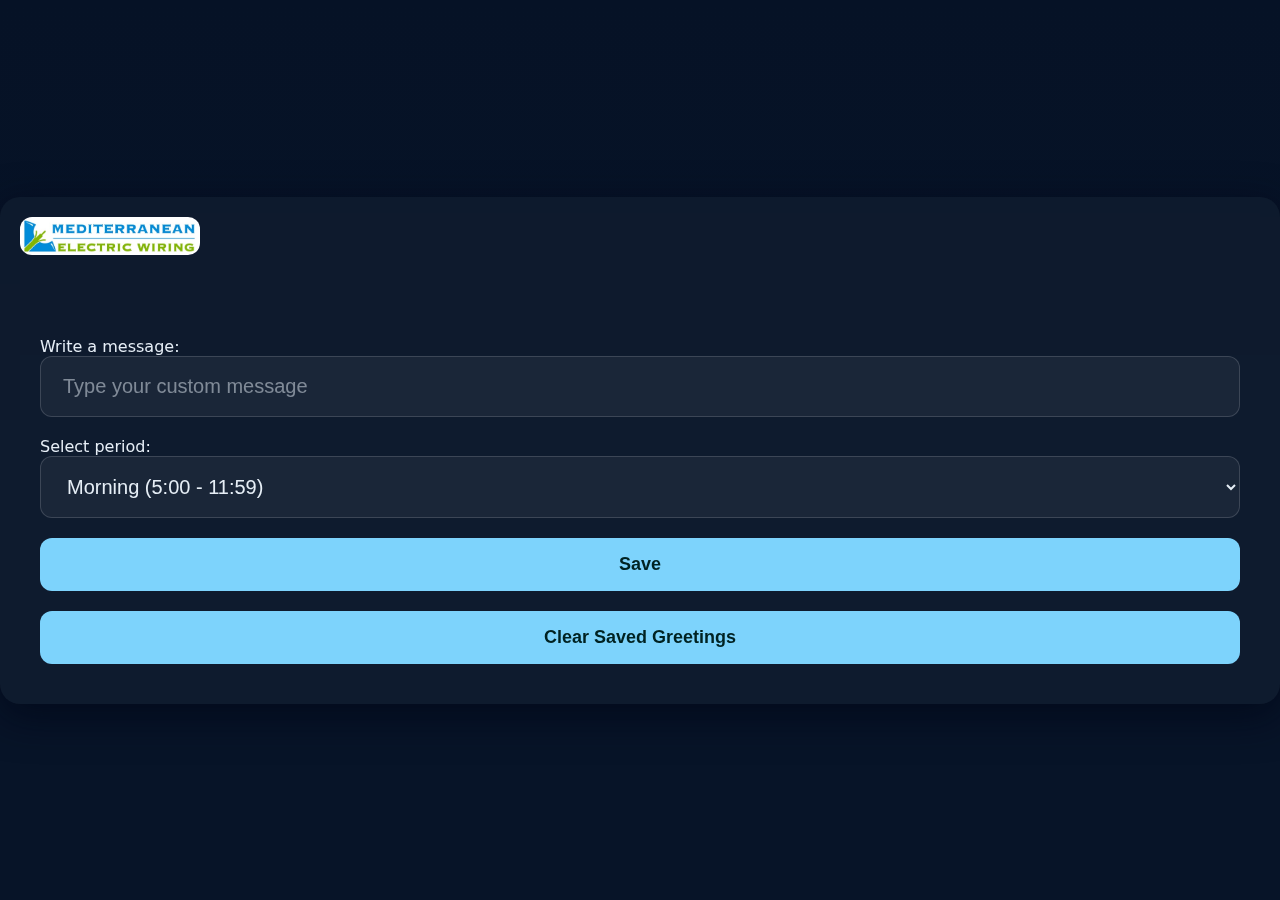
<file: index.html>
<!doctype html>
<html lang="en">
<head>
  <meta charset="utf-8" />
  <meta name="viewport" content="width=device-width,initial-scale=1" />
  <title>Greeting Input</title>
  <link rel="stylesheet" href="public/style.css">
</head>
<body>
  <div class="wrap card">
    <img class="logo" src="public/electring wiring logo.jpg" alt="Logo" />

    <div class="controls">
      <label class="small">Write a message:
        <input id="customMsg" type="text" placeholder="Type your custom message" />
      </label>

      <label class="small">Select period:
        <select id="periodSelect">
          <option value="morning">Morning (5:00 - 11:59)</option>
          <option value="afternoon">Afternoon (12:00 - 16:59)</option>
          <option value="evening">Evening (17:00 - 21:59)</option>
          <option value="night">Night (22:00 - 4:59)</option>
          <option value="all">Always (overrides all greetings)</option>
        </select>
      </label>

      <button id="saveBtn">Save</button>
      <button id="resetBtn">Clear Saved Greetings</button>

      
    </div>
  </div>

  <script src="script.js"></script>
</body>
</html>
</file>
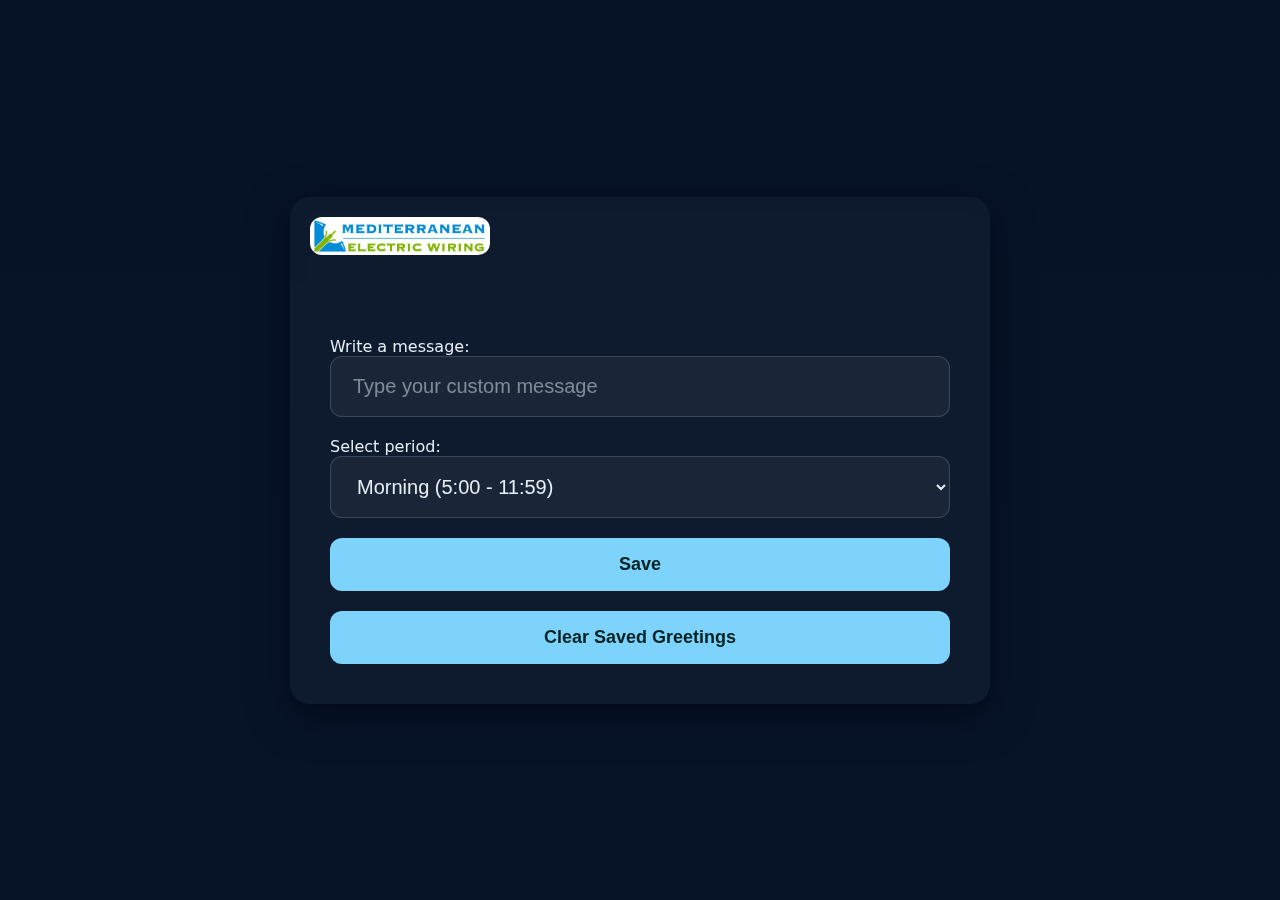
<file: input.html .html>
<!doctype html>
<html lang="en">
<head>
  <meta charset="utf-8" />
  <meta name="viewport" content="width=device-width,initial-scale=1" />
  <title>Greeting Input</title>
  <link rel="stylesheet" href="public/input.css">
</head>
<body>
  <div class="wrap card">
    <img class="logo" src="public/electring wiring logo.jpg" alt="Logo" />

    <div class="controls">
      <label class="small">Write a message:
        <input id="customMsg" type="text" placeholder="Type your custom message" />
      </label>

      <label class="small">Select period:
        <select id="periodSelect">
          <option value="morning">Morning (5:00 - 11:59)</option>
          <option value="afternoon">Afternoon (12:00 - 16:59)</option>
          <option value="evening">Evening (17:00 - 21:59)</option>
          <option value="night">Night (22:00 - 4:59)</option>
          <option value="all">Always (overrides all greetings)</option>
        </select>
      </label>

      <button id="saveBtn">Save</button>
      <button id="resetBtn">Clear Saved Greetings</button>

      
    </div>
  </div>

  <script src="script.js"></script>
</body>
</html>
</file>
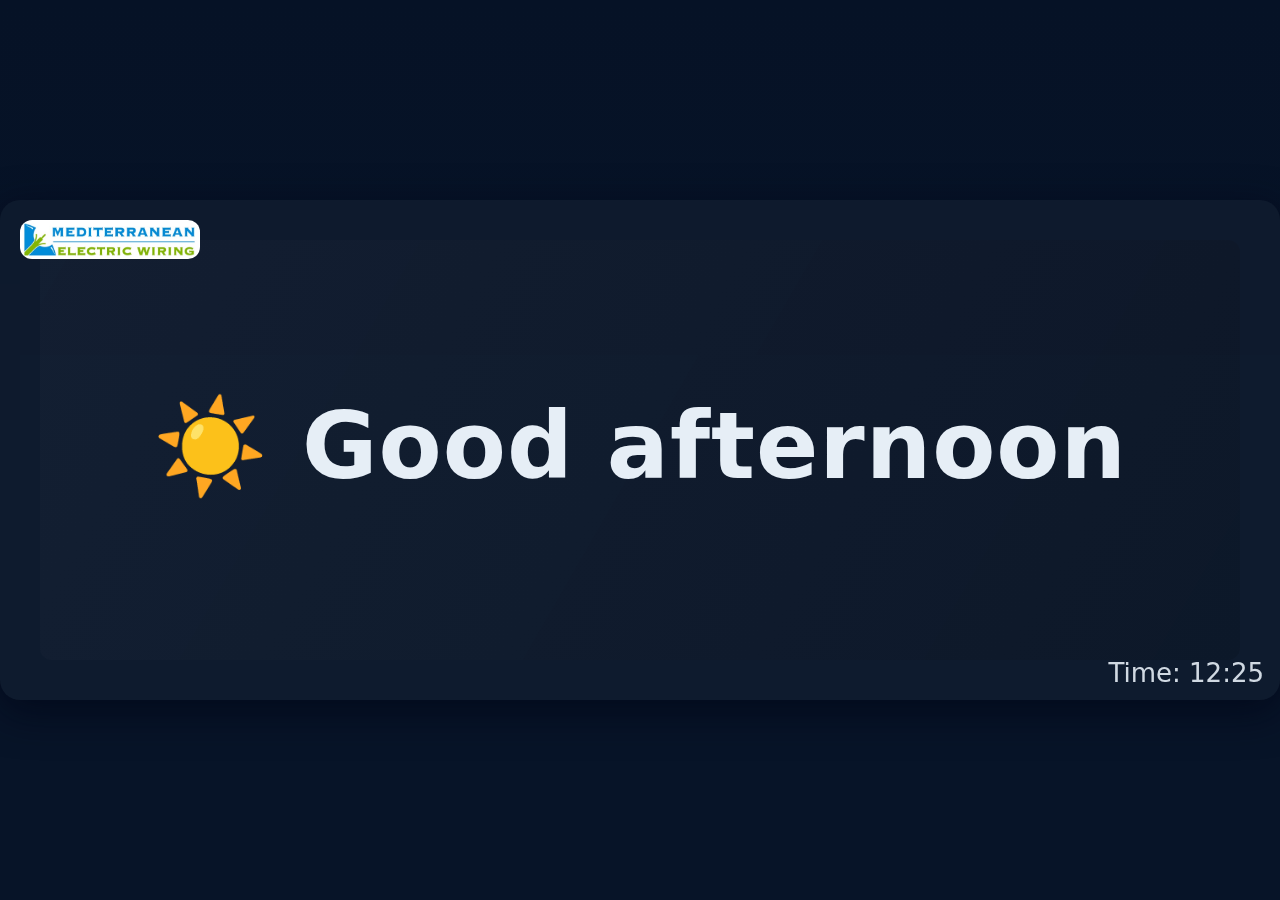
<file: output.html>
<!doctype html>
<html lang="en">
<head>
  <meta charset="utf-8" />
  <meta name="viewport" content="width=device-width,initial-scale=1" />
  <title>Greeting Output</title>
  <link rel="stylesheet" href="public/style.css">
</head>
<body>
  <div class="wrap card">
    <img class="logo" src="public/electring wiring logo.jpg" alt="Logo" />

    <div class="greeting" id="greetingBox">
      <h1 id="greetingText">...</h1>
      <p id="timeText">--:--</p>
    </div>
  </div>

  <script src="script.js"></script>
</body>
</html>
</file>
<file: public/style.css>
:root {
  --bg: #0f1724;
  --card: #0b1220;
  --accent: #7dd3fc;
  --text: #e6eef6;
}

html, body {
  height: 100%;
  margin: 0;
}

body {
  font-family: system-ui, -apple-system, Segoe UI, Roboto, sans-serif;
  display: flex;
  align-items: center;
  justify-content: center;
  background: linear-gradient(180deg, #061226 0%, #071428 60%);
  color: var(--text);
}

.wrap {
  width: 100%;
  max-width: 1280px; /* نحتفظ بأكبر حجم */
  padding: 40px; /* نختار أكبر قيمة من الاثنين */
  box-sizing: border-box;
  position: relative;
}

.logo {
  position: absolute;
  top: 20px;
  left: 20px;
  max-width: 180px; /* نحتفظ بأكبر قيمة */
  border-radius: 12px;
}

.page-title {
  font-size: 42px; /* نختار حجم مناسب */
  text-align: center;
  margin-bottom: 30px;
  letter-spacing: 1px;
  color: var(--accent);
}

.card {
  background: rgba(255,255,255,0.03);
  padding: 40px;
  border-radius: 20px;
  backdrop-filter: blur(8px);
  box-shadow: 0 12px 40px rgba(2,6,23,0.7);
}

.greeting {
  display: flex;
  flex-direction: column;
  justify-content: center;
  align-items: center;
  text-align: right;
  direction: rtl;
  height: 420px; /* نختار أكبر قيمة */
  border-radius: 12px;
  background: linear-gradient(120deg, rgba(255,255,255,0.02), rgba(0,0,0,0.12));
  overflow: hidden;
}

.greeting h1 {
  font-size: 92px;
  margin: 0 0 6px 0;
  line-height: 1;
  letter-spacing: 1px;
  display: inline-block;
  white-space: nowrap;
  animation: slideRTL 15s linear infinite;
}

.greeting p {
  position: absolute;
  bottom: 12px;
  right: 16px;
  margin: 0;
  font-size: 26px;
  opacity: 0.9;
}

.controls {
  margin-top: 100px; 
  display: flex;
  flex-direction: column;
  gap: 20px; 
}

.buttons {
  display: flex;
  gap: 16px; 
  flex-wrap: wrap;
}

input[type=text], select {
  padding: 18px 22px; 
  border-radius: 12px;
  border: 1px solid rgba(255,255,255,0.15);
  background: rgba(255,255,255,0.05);
  color: var(--text);
  font-size: 20px;
  width: 100%;
  box-sizing: border-box;
}

input[type=text]::placeholder {
  color: rgba(230,238,246,0.5);
}

select {
  cursor: pointer;
}

button {
  padding: 16px 24px;
  border-radius: 12px;
  border: none;
  background: var(--accent);
  color: #022;
  cursor: pointer;
  font-size: 18px;
  font-weight: 600;
  transition: all 0.2s ease;
}

button:hover {
  transform: translateY(-2px);
  box-shadow: 0 6px 20px rgba(0,0,0,0.3);
}

.hint {
  margin-top: 12px;
  font-size: 14px;
  opacity: 0.7;
}

@keyframes slideRTL {
  0% { transform: translateX(100%); }
  100% { transform: translateX(-100%); }
}

@media (min-width: 900px) {
  .logo { max-width: 180px; }
  .page-title { font-size: 42px; }
  .greeting { height: 420px; }
  .greeting h1 { font-size: 92px; }
  .greeting p { font-size: 26px; }
  input[type=text], select { font-size: 20px; padding: 18px 22px; }
  button { font-size: 18px; padding: 16px 24px; }
}
</file>
<file: public/input.css>
:root {
  --bg: #0f1724;
  --card: #0b1220;
  --accent: #7dd3fc;
  --text: #e6eef6;
}

html, body {
  height: 100%;
  margin: 0;
}

body {
  font-family: system-ui, -apple-system, Segoe UI, Roboto, sans-serif;
  display: flex;
  align-items: center;
  justify-content: center;
  background: linear-gradient(180deg, #061226 0%, #071428 60%);
  color: var(--text);
}

.wrap {
  width: 100%;
  max-width: 700px;
  padding: 40px;
  box-sizing: border-box;
  position: relative;
}

.logo {
  position: absolute;
  top: 20px;
  left: 20px;
  max-width: 140px;
  border-radius: 12px;
}

.page-title {
  font-size: 36px;
  text-align: center;
  margin-bottom: 30px;
  letter-spacing: 1px;
  color: var(--accent);
}

.card {
  background: rgba(255,255,255,0.03);
  padding: 40px;
  border-radius: 20px;
  backdrop-filter: blur(8px);
  box-shadow: 0 12px 40px rgba(2,6,23,0.7);
}

.controls {
  margin-top: 100px; /* adds space below the logo */
  display: flex;
  flex-direction: column;
  gap: 20px; /* space between inputs and buttons */
}

.buttons {
  display: flex;
  gap: 16px; /* space between the buttons */
  flex-wrap: wrap;
}

input[type=text], select {
  padding: 16px 20px;
  border-radius: 12px;
  border: 1px solid rgba(255,255,255,0.15);
  background: rgba(255,255,255,0.05);
  color: var(--text);
  font-size: 18px;
  width: 100%;
  box-sizing: border-box;
}

input[type=text]::placeholder {
  color: rgba(230,238,246,0.5);
}

select {
  cursor: pointer;
}



button {
  padding: 14px 20px;
  border-radius: 12px;
  border: none;
  background: var(--accent);
  color: #022;
  cursor: pointer;
  font-size: 16px;
  font-weight: 600;
  transition: all 0.2s ease;
}

button:hover {
  transform: translateY(-2px);
  box-shadow: 0 6px 20px rgba(0,0,0,0.3);
}

.hint {
  margin-top: 12px;
  font-size: 14px;
  opacity: 0.7;
}

@media (min-width: 900px) {
  .logo { max-width: 180px; }
  .page-title { font-size: 42px; }
  input[type=text], select { font-size: 20px; padding: 18px 22px; }
  button { font-size: 18px; padding: 16px 24px; }
}
</file>
